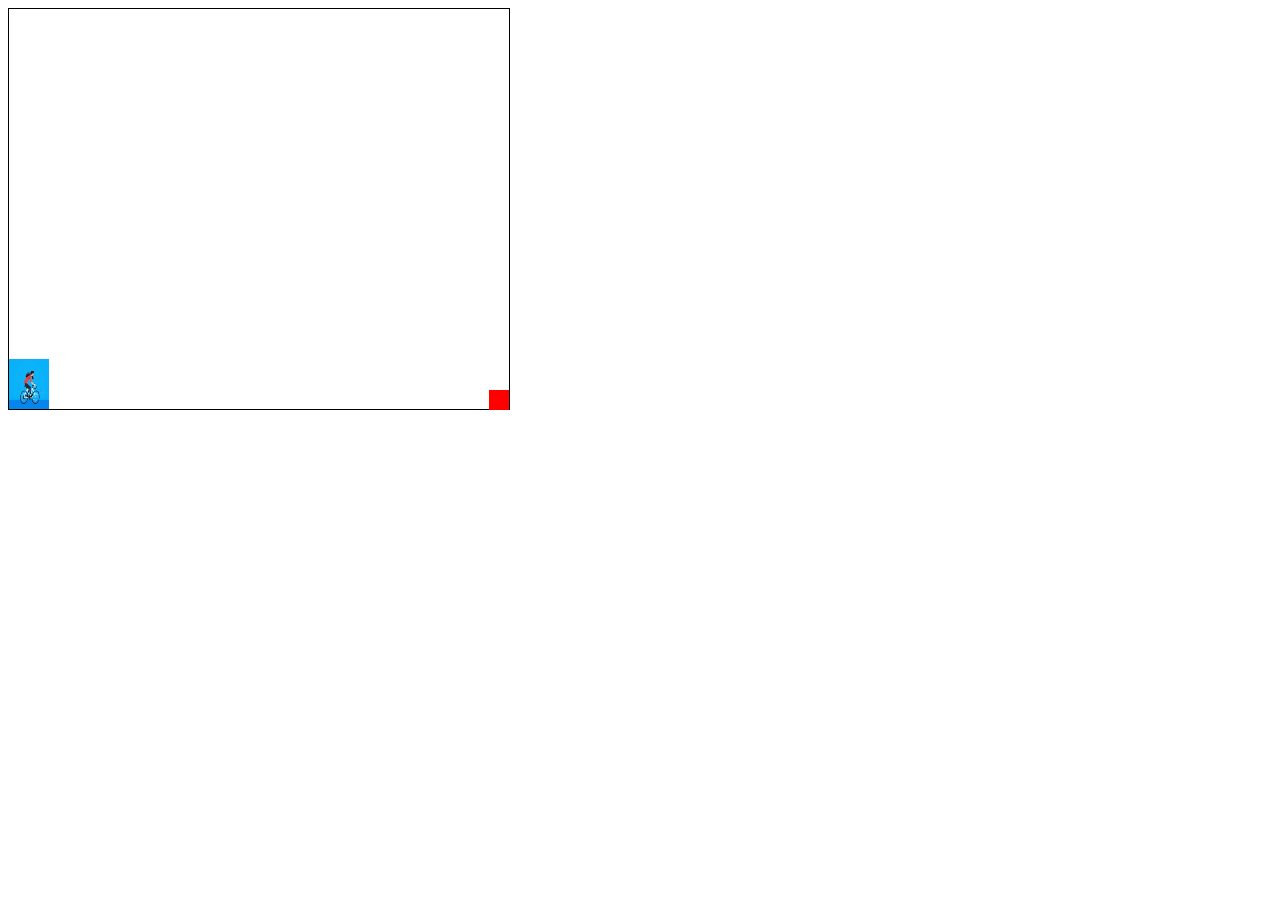
<file: index.html>
<!DOCTYPE html>
<html lang="en">

<head>
  <meta charset="UTF-8" />
  <meta http-equiv="X-UA-Compatible" content="IE=edge" />
  <meta name="viewport" content="width=device-width, initial-scale=1.0" />
  <title>Basic game</title>
  <style>
    .game{
      height: 400px;
      width: 500px;
      border: 1px solid black;

    }
    #character{
      height: 50px;
      width: 40px;
      position: relative;
      top: 350px;
      
      animation: jump 500ms infinite linear ;
    }
    #stone{
      height: 20px;
      width: 20px;
      background-color: red;
      top: 327px;
      left: 480px;
      position: relative;
      animation: stone 2s infinite linear ;

    }

    @keyframes stone {
      0%{
        left:490px;
      }
      100%{
        left:-40px;
      } }

      
    @keyframes jump {
      0%{
        top:360px;
      } 
      40%{
        top: 270px;
      }
      60%{
        top: 270px;
      }

      100%{
        top:360px;
      }
      
    }

  </style>
</head>

<body>
  <div class="game" id="game">
    <img id="character" src="bike-ride.gif">
    <div id="stone">

    </div>  


  </div>

  <script>

  </script>

</body>

</html>
</file>
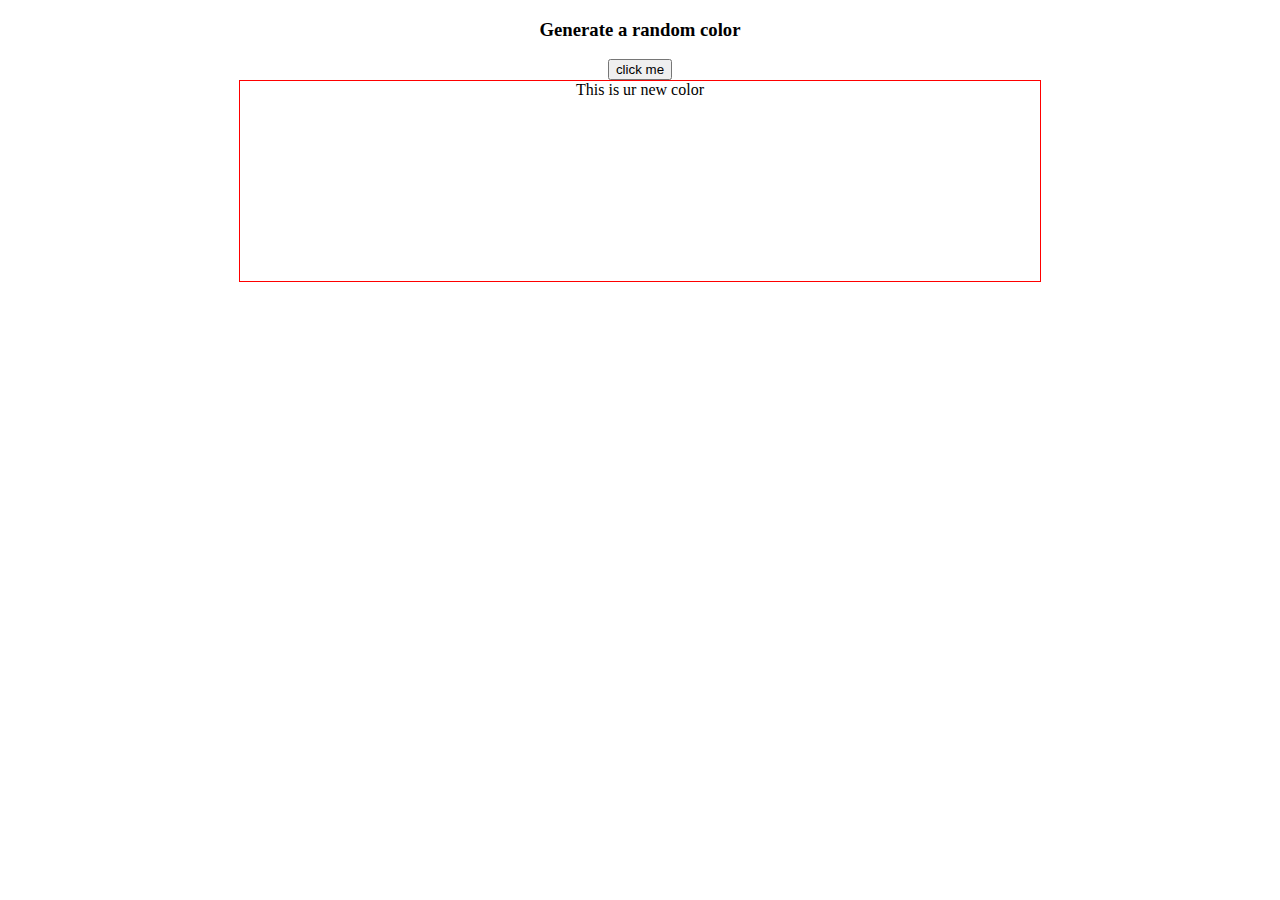
<file: activity.html>
<!DOCTYPE html>
<html lang="en">
<head>
    <meta charset="UTF-8">
    <meta name="viewport" content="width=device-width, initial-scale=1.0">
    <title>Document</title>
    <link rel="stylesheet" href="activitycss.css"/>
</head>
<body>
    <h3>Generate a random color</h3>
    <button>click me</button>
    <div>This is ur new color</div>
    <script src="activity.js"></script>

</body>
</html>
</file>
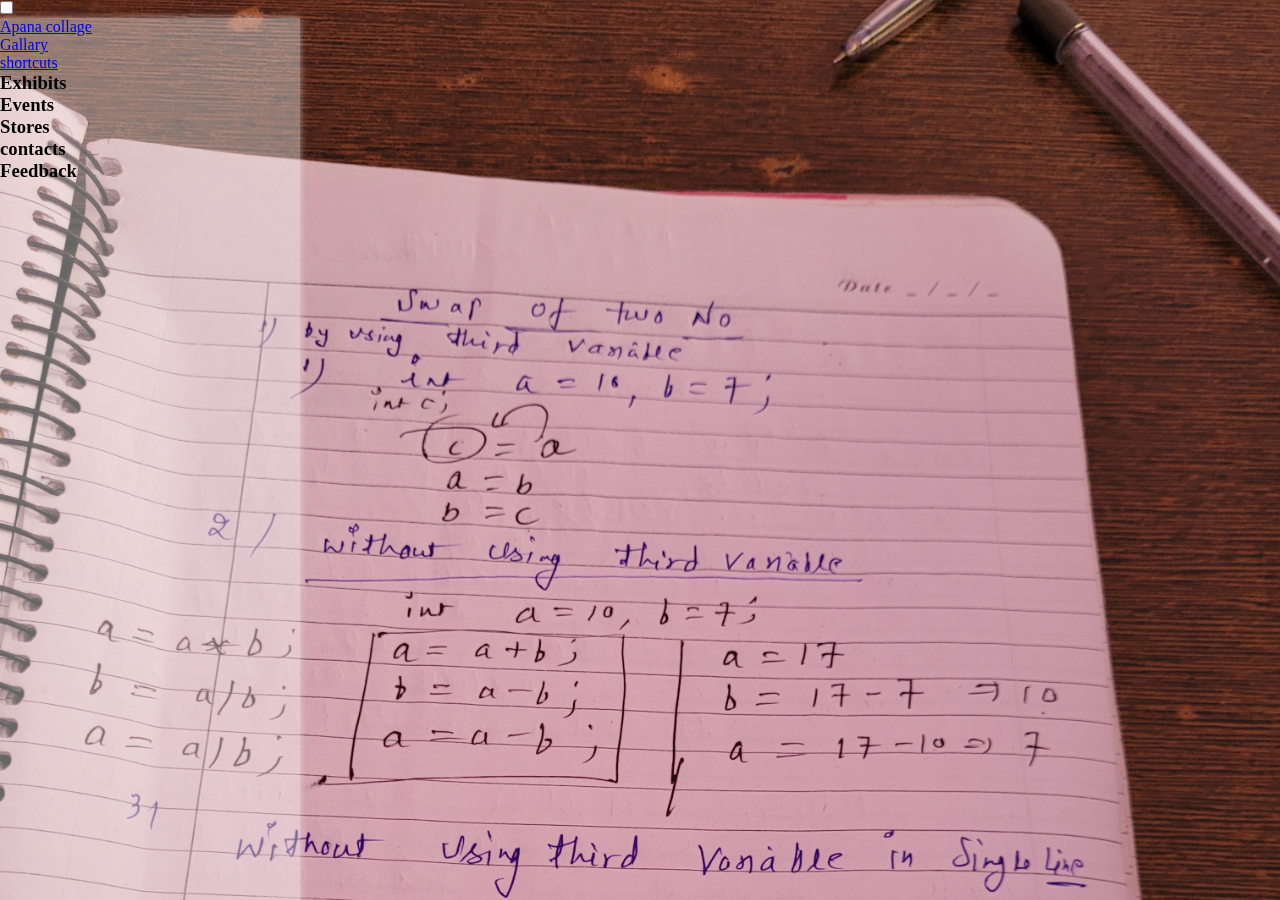
<file: htmlp1.html>
<!DOCTYPE html>
<html lang="en">
<head>
  <meta charset="UTF-8">
  <meta name="viewport" content="width=device-width, initial-scale=1.0">
  <title>Document</title>
 <link rel="stylesheet" href="cssp1.css">
  <link rel="stylesheet" href="https://cdnjs.cloudflare.com/ajax/libs/font-awesome/6.5.2/css/all.min.css" integrity="sha512-SnH5WK+bZxgPHs44uWIX+LLJAJ9/2PkPKZ5QiAj6Ta86w+fsb2TkcmfRyVX3pBnMFcV7oQPJkl9QevSCWr3W6A==" crossorigin="anonymous" referrerpolicy="no-referrer" />
</head>
<body>
  <div class="main_box">
    <input type="checkbox" id="select">
   <div class="btn-one">
      <label for="select">  <i class="fa-solid fa-bars"></i>
      </label>
    </div>

        <div class="sidebar_menu">  
             <div class="logo">
             <a href="#">Apana collage</a>
             </div>  
 
             
   <div class="btn_two">
   <label for="select">  <i class="fa-solid fa-xmark"></i>
   </label>
   </div>

<div class="menu">
<ul>
    <li><i class="fa-solid fa-image"> </i>
  <a href="#"> Gallary</a></li>

<li><i class="fa-solid fa-share-from-square"></i>
  <a href="#">shortcuts</a></li>

<li><h3><i class="fa-brands fa-envira"></i>Exhibits</h3></li>

<li><h3><i class="fa-regular fa-calendar-days"></i>Events</h3></li>

<li><h3><i class="fa-solid fa-store"></i>Stores</h3></li>

<li><h3><i class="fa-solid fa-phone"></i>contacts</h3></li>

<li><h3><i class="fa-regular fa-comments"></i>Feedback</h3></li>
</ul>
</div>

<div class="bottom">
<a href="#"><i class="fa-brands fa-facebook"></i></a>

<a href="#"><i class="fa-brands fa-twitter"></i></a>

<a href="#"><i class="fa-brands fa-instagram"></i></a>

<a href="#"><i class="fa-brands fa-youtube"></i></a>
</div>
    
</div>
<div class="im">

</div>

</body>
</html>
</file>
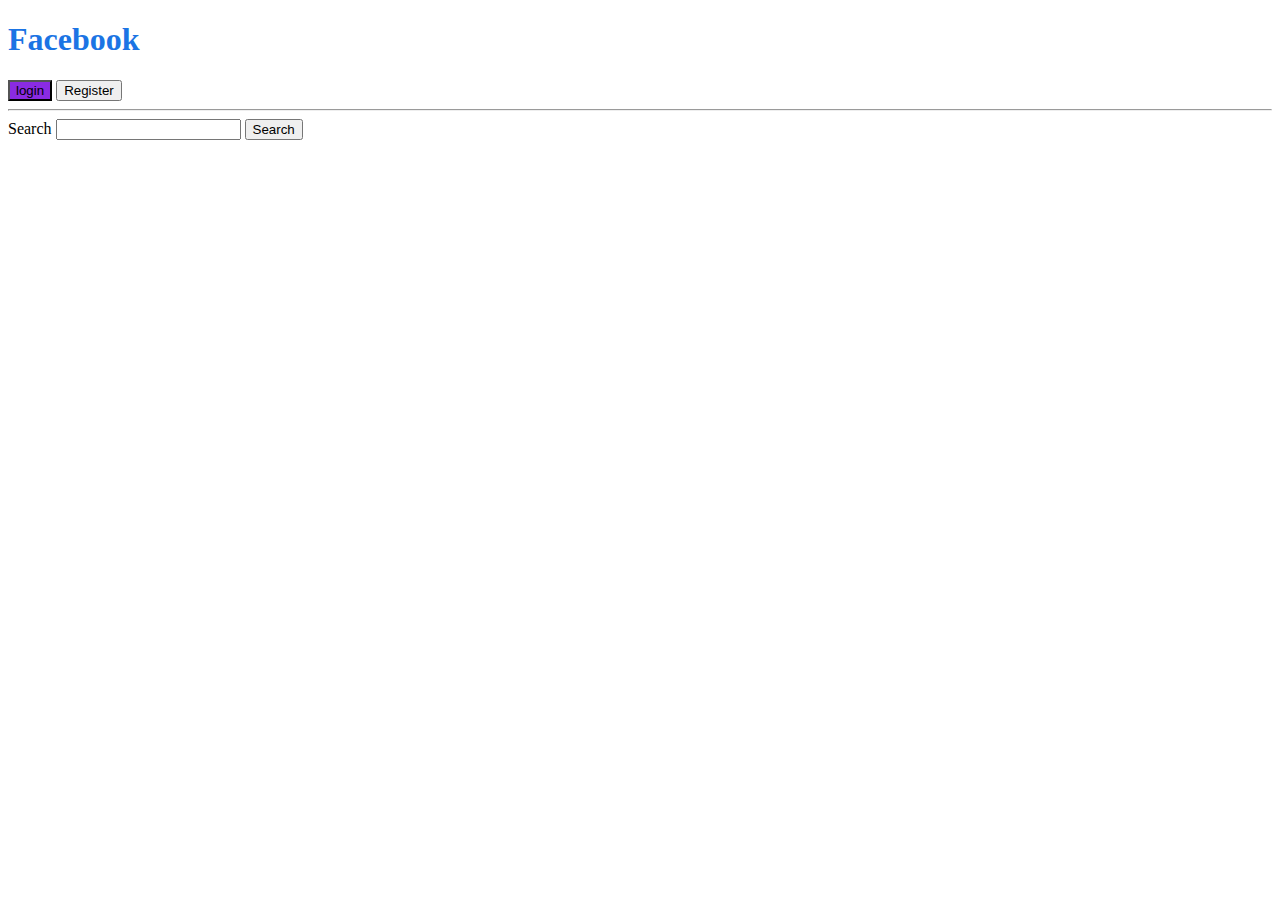
<file: practicce.html>
<!DOCTYPE html>
<html lang="en">
<head>
    <meta charset="UTF-8">
    <meta name="viewport" content="width=device-width, initial-scale=1.0">
    <title>Document</title>
    <link rel="stylesheet" href="practicce.css">
</head>
<body>
    <h1>Facebook</h1>
    <button id="register">login</button>
    <button id="register1">Register</button><hr>
    Search <input type="text">
    <button class="search">Search</button>
</body>
</html>
</file>
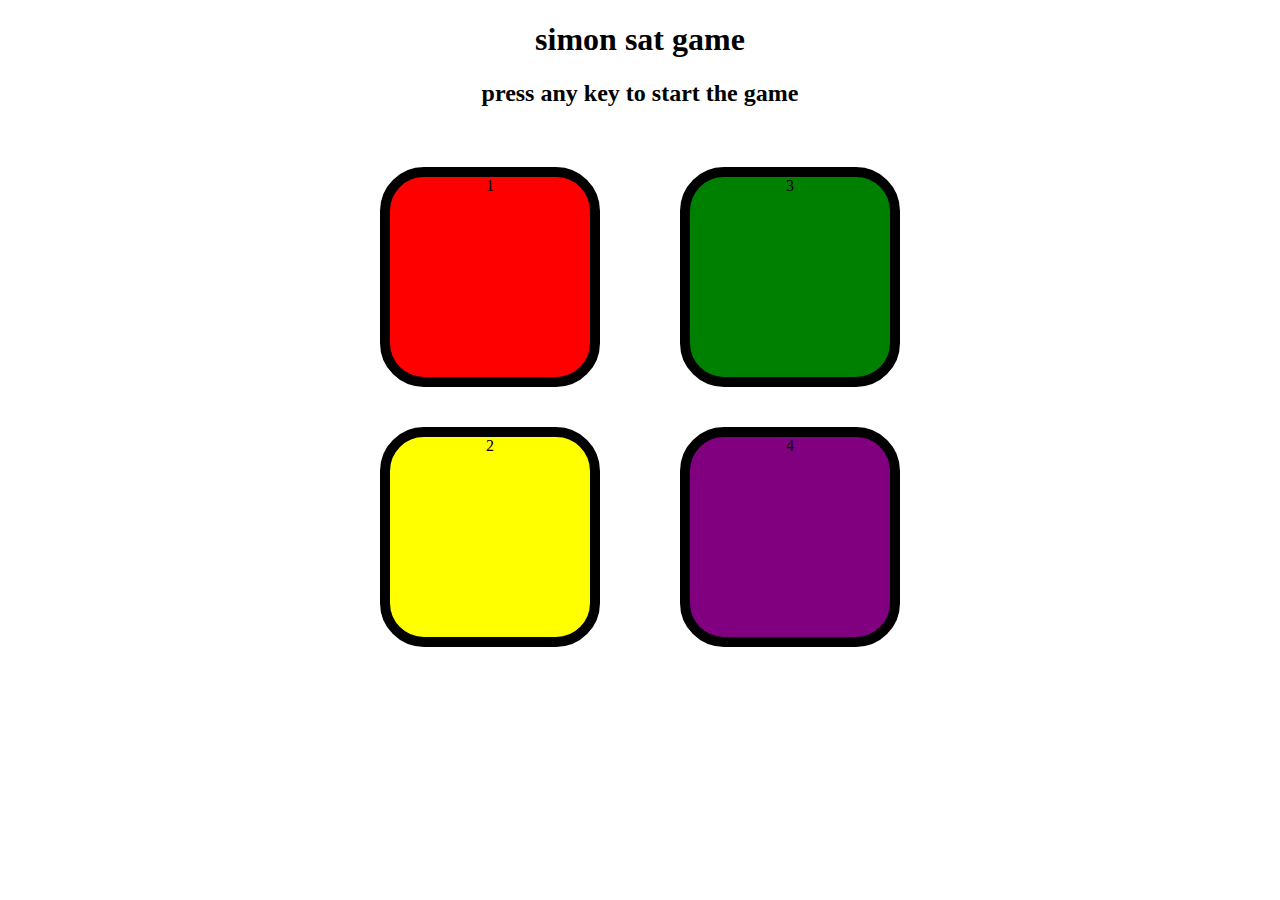
<file: simon.html>
<!DOCTYPE html>
<html lang="en">
  <head>
    <meta charset="UTF-8" />
    <meta http-equiv="X-UA-Compatible" content="IE=edge" />
    <meta name="viewport" content="width=device-width, initial-scale=1.0" />
    <title>Spider-Man</title>
    <link rel="stylesheet" href="simon.css" />
  </head>
  <body>
    <!-- <h1>Spider Man</h1>
    <img src="assets/spiderman_img.png" id="mainImg" />
    <h2>About</h2>
    <p>
      <b>Spider-Man</b> is a superhero appearing in American comic books
      published by
      <a href="https://www.google.com/search?q=Marvel+Comics">Marvel Comics</a>.
      Created by writer-editor <b>Stan Lee</b> and artist <b>Steve Ditko</b>, he
      first appeared in the anthology comic book
      <a href="https://www.google.com/search?q=Amazing+Fantasy"
        >Amazing Fantasy</a
      >
      #15 (August 1962) in the <a href="#">Silver Age of Comic Books</a>. He has
      been featured in comic books, television shows, films, video games,
      novels, and plays
    </p>

    <div class="box">
      <h4>Publication Info</h4>
      <ul>
        <li><a href="#" class="boxLink">Publisher</a></li>
        <li><a href="#" class="boxLink">First Appearance</a></li>
        <li>
          Created by
          <ul>
            <li><a href="#" class="boxLink">Stan Lee</a></li>
            <li><a href="#" class="boxLink">Steve Ditko</a></li>
          </ul>
        </li>
      </ul>
    </div>

    <h2>Creation & Development</h2>
    <p id="description">
      In 1962, with the success of the Fantastic Four, Marvel Comics editor and
      head writer Stan Lee was casting for a new superhero idea. He said the
      idea for Spider-Man arose from a surge in teenage demand for comic books
      and the desire to create a character with whom teens could identify. As
      with Fantastic Four, Lee saw Spider-Man as an opportunity to "get out of
      his system" what he felt was missing in comic books. In his autobiography,
      Lee cites the non-superhuman pulp magazine crime fighter the Spider as a
      great influence, and in a multitude of print and video interviews, Lee
      stated he was further inspired by seeing a spider climb up a wall—adding
      in his autobiography that he has told that story so often he has become
      unsure of whether or not this is true.
    </p>
    <div class="images">
      <img src="assets/creation_1.png" class="oldImg" />
      <img src="assets/creation_2.jpeg" class="oldImg" />
      <img src="assets/creation_3.jpeg" class="oldImg" />
    </div>  
 -->
 <!-- <h1> Todo App</h1>
 <input placeholder="enter your task">
 <button>add task</button>
 <ul>
  <li>eat<button class="delete">delete</button></li>
  <li>sleep<button class="delete">delete</button>   </li>
 </ul> -->
<h1>simon sat game</h1>

<h2>press any key to start the game</h2>
<div class="button-container">
  <div class="line1">
    <div class="btn red " type="button" id="red">1</div>
    <div class="btn yellow"type="button" id="yellow">2</div>
  </div>

  <div class="line2">
    <div class="btn green"type="button" id="green">3</div>
  <div class="btn purple"type="button" id="purple">4</div>
  </div>
</div>

    <script src="simon.js"></script>
  </body>
</html>
</file>
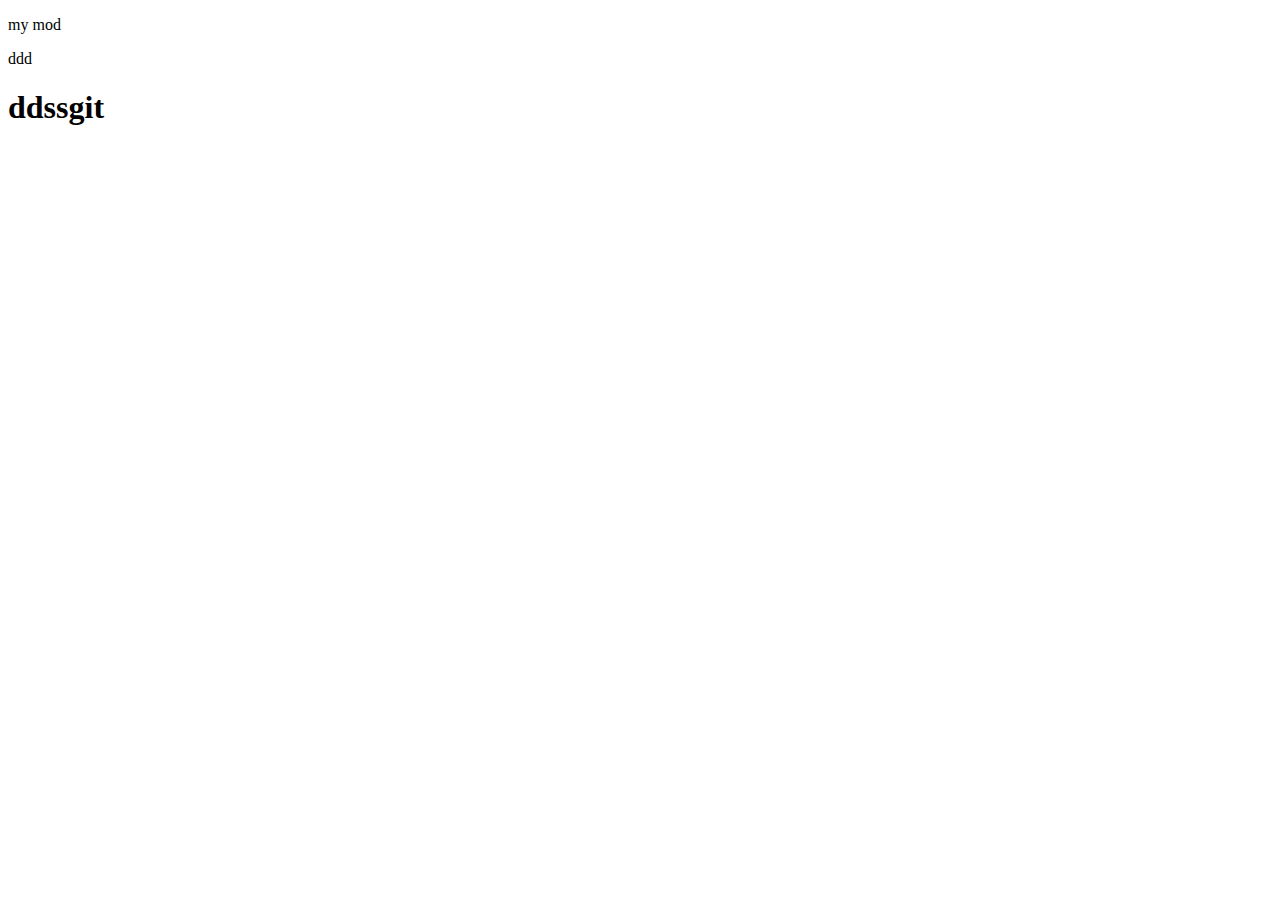
<file: git demo/contact.html>
<!DOCTYPE html>
<html lang="en">
<head>
    <meta charset="UTF-8">
    <meta name="viewport" content="width=device-width, initial-scale=1.0">
    <title>Document</title>
</head>
<body>
    <p>my mod</p>
    <P>ddd</P>
    <h1>ddssgit</h1>
</body>
</html>
</file>
<file: activitycss.css>
body{
    text-align: center;
}
div{
    height: 200px;
    width: 800px;
    border: 1px solid red;
    margin:auto;
}
</file>
<file: cssp1.css>
*{
    margin:0;
    padding:0;
}
.bottom
{
    padding-left:70px;
}
.main_box
{ 
    height: 100vh;
    background-image: url("aa.jpg");
    background-size: cover;

}
.btn-one{
    color:white;
    font-size:30px;
    font-weight:700;
    position: absolute;
    left:16px;
    line-height: 60px;;
}
.sidebar_menu
{
    position:fixed;
   /* left:-350px;*/
   height:100vh;
   width: 300px;
   background-color: rgba(255,255,255,0.4);
   box-shadow: 0 0 7px rgba(255, 255, 255, 0.5);
}

   .sidebar_menu.logo{

   }
</file>
<file: practicce.css>
h1{
 color: #1b74e4;

} 
button:hover{
    background-color: brown;
} 
button[id="register"]
{
    background-color: blueviolet;
}
</file>
<file: simon.css>
body{
  text-align: center;
}
.btn{
  height:200px;
  width:200px;
  border-radius: 20%;
  border: 10px solid black;
  margin:2.5rem;
}
.button-container{
  display:flex;
  justify-content: center;
  
}
.red{
  background-color: red;
}

.yellow{
  background-color:yellow;
}

.green{
  background-color: green;
}

.purple{
  background-color:purple;
}
.flash{
  background-color:white;
}
.userflash{
  background-color: green;
}
</file>
